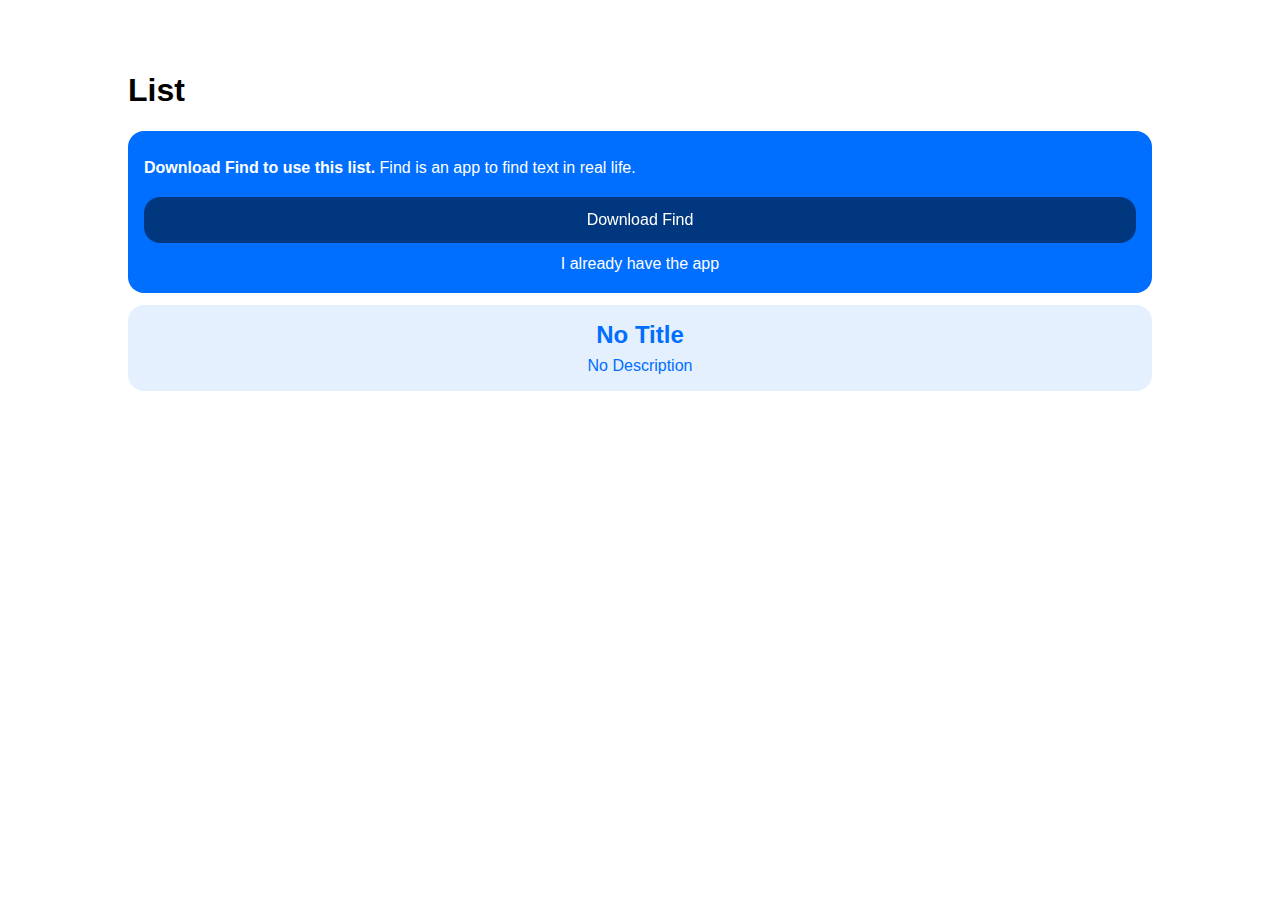
<file: list.html>
<!DOCTYPE html>
<html>
    <head>
        <title>Find - List</title>
        <meta name="viewport" content="width=device-width, initial-scale=1.0" />
        <link rel="stylesheet" href="styles.css" />
    </head>

    <body>
        <h1>List</h1>

        <div class="container">
            <div class="information">
                <p>
                    <strong>Download Find to use this list.</strong> Find is an
                    app to find text in real life.
                </p>

                <a class="primary" href="https://getfind.app/">Download Find</a>

                <a class="secondary" id="applink" href="https://getfind.app/"
                    >I already have the app</a
                >
            </div>

            <div class="list">
                <div class="content">
                    <p id="title">Title</p>
                    <p id="description">Description</p>
                </div>

                <div id="wordsContainer" class="content">
                    <p>Words</p>
                    <!-- <ul id="words"></ul> -->
                    <div id="words"></div>
                </div>

                <label id="updateCreationDate">
                    <input
                        type="checkbox"
                        id="check"
                        onclick="checkClicked()"
                    />

                    <p class="check-text" id="check-text">
                        Update creation date to Today
                    </p>
                </label>
            </div>
        </div>
    </body>

    <script src="list.js"></script>
</html>
</file>
<file: styles.css>
body {
    margin: 32pt;
    font-family: -apple-system, BlinkMacSystemFont, "Segoe UI", Roboto,
        Helvetica, Arial, sans-serif, "Apple Color Emoji", "Segoe UI Emoji",
        "Segoe UI Symbol";
    max-width: 64rem;
    margin-left: auto;
    margin-right: auto;
}

@media (max-width: 1280px) {
    body {
        padding: 8px 32px;
    }
}

p {
    margin-top: 8px;
    margin-bottom: 8px;
}

.container {
    display: flex;
    flex-direction: column;
    gap: 12px;
}

.information {
    display: flex;
    flex-direction: column;
    gap: 12px;
    padding: 20px 16px;
    background-color: rgb(0, 110, 255);
    color: white;
    border-radius: 12pt;
}

.content {
    text-align: center;
    padding: 8px 16px;
    background-color: rgba(0, 110, 255, 0.1);
    color: rgb(0, 110, 255);
    border-radius: 12pt;
}

#title {
    font-weight: bold;
    font-size: 24px;
}

.list {
    display: flex;
    flex-direction: column;
    gap: 12px;
}

.word {
    text-align: center;
    padding: 12px 16px;
    background-color: white;
    color: rgb(0, 110, 255);
    border-radius: 10pt;
}

a.primary {
    text-align: center;
    display: block;
    justify-content: center;
    padding: 14px 16px;
    backdrop-filter: blur(8px);
    background-color: rgba(0, 0, 0, 0.5);
    color: white;
    border-radius: 12pt;
    text-decoration: none;
}

a.secondary,
/* unvisited link */
a:link,
a:active,
/* visited link */
a:visited,
a:hover {
    text-align: center;
    display: block;
    justify-content: center;
    color: white;
    text-decoration: none;
}

/* visited link */
a:visited,
a:hover {
    color: aliceblue;
}

/* Put all the nested label elements on one line */
label * {
    display: inline-block;
}

.hidden {
    display: none;
}
</file>
